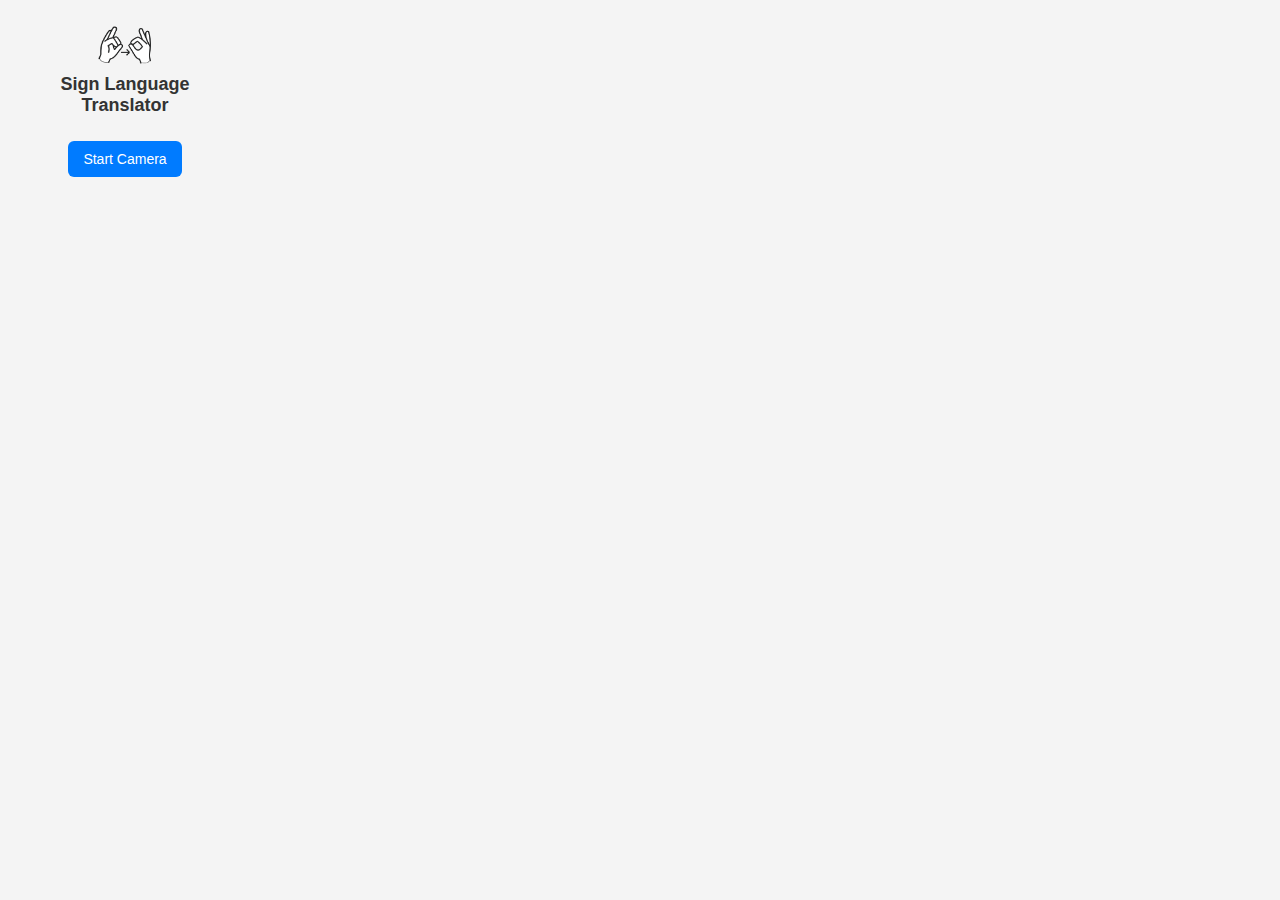
<file: index.html>
<!DOCTYPE html>
<html>
  <head>
    <title>Talk to my hand</title>
    <link rel="stylesheet" href="css/popup.css" />
  </head>
  <body>
    <img src="icon.png" alt="Logo" />
    <h2>Sign Language Translator</h2>
    <video id="video" autoplay playsinline width="230" style="display:none;"></video>
    
    <form id="startForm">
      <button type="submit">Start Camera</button>
    </form>

    <!-- ✅ Move this below everything else -->
    <script src="js/index.js"></script>
  </body>
</html>
</file>
<file: css/popup.css>
body {
    font-family: 'Segoe UI', Tahoma, Geneva, Verdana, sans-serif;
    background-color: #f4f4f4;
    padding: 20px;
    margin: 0;
    width: 250px;
    text-align: center;
    box-sizing: border-box;
  }
  
  h2 {
    margin-top: 0;
    font-size: 18px;
    color: #333;
  }
  
  button {
    background-color: #007bff;
    color: white;
    border: none;
    border-radius: 6px;
    padding: 10px 15px;
    font-size: 14px;
    cursor: pointer;
    transition: background-color 0.3s ease;
    margin-top: 10px;
  }
  
  button:hover {
    background-color: #0056b3;
  }
  
  img {
    width: 55px;
    margin-bottom: 5px;
  }
</file>
